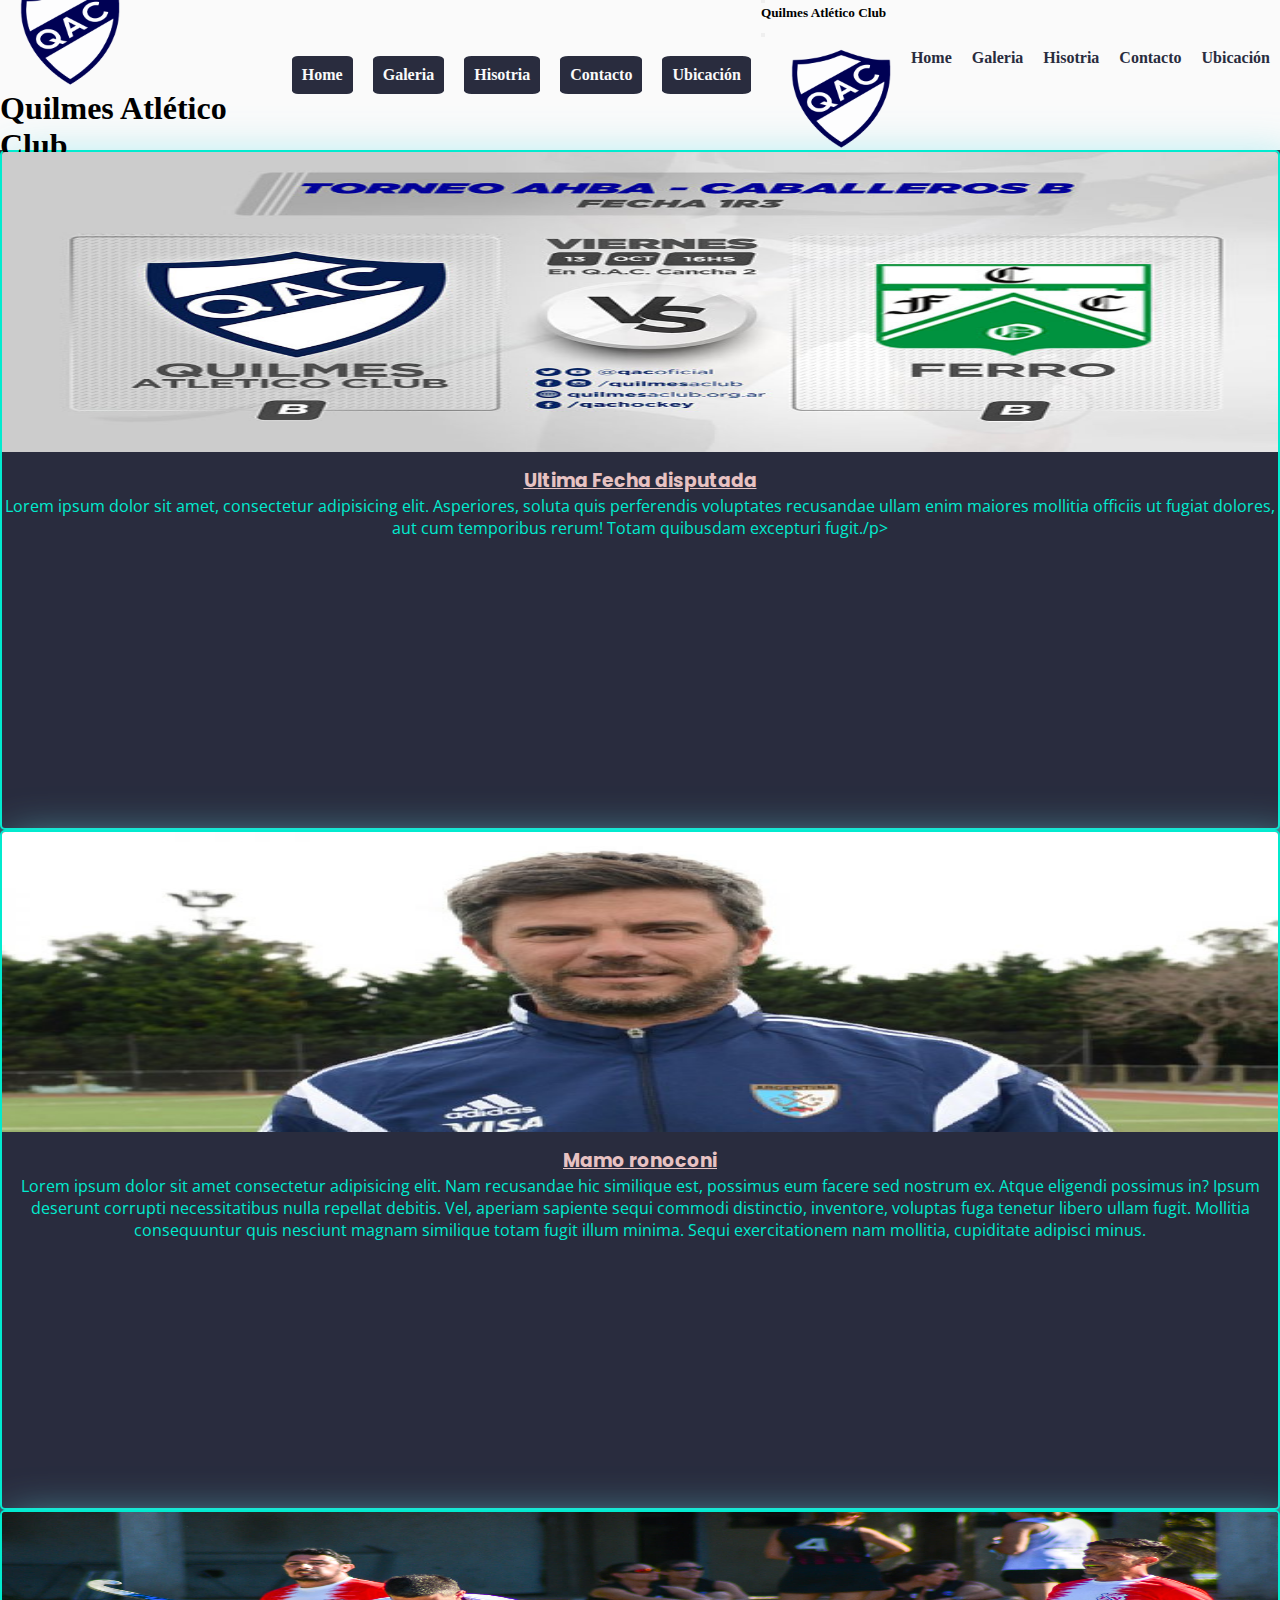
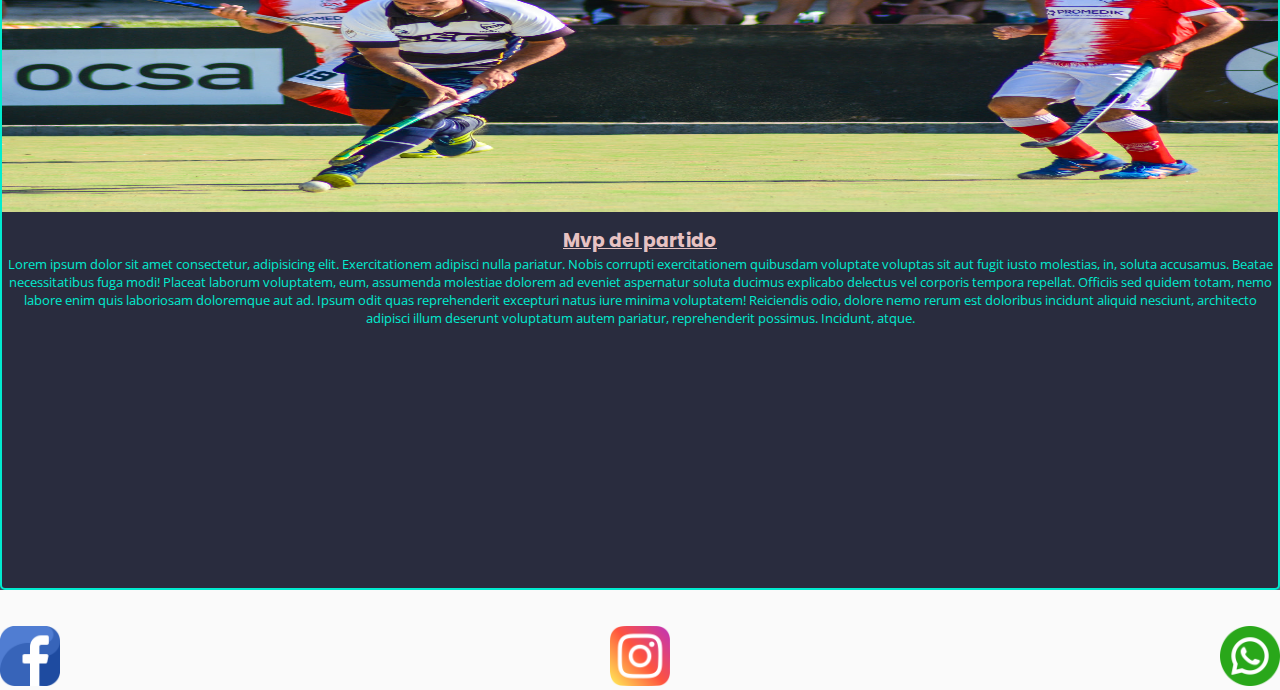
<file: index.html>
<!DOCTYPE html>
<html lang="en">

<head>
    <meta charset="UTF-8">
    <meta name="viewport" content="width=device-width, initial-scale=1.0">

    <!-- titulo del html -->
    <title>Quilmes Atleitco Club </title>

    <!-- Link bootstrap -->
    <link href="https://cdn.jsdelivr.net/npm/bootstrap@5.3.2/dist/css/bootstrap.min.css" rel="stylesheet"
        integrity="sha384-T3c6CoIi6uLrA9TneNEoa7RxnatzjcDSCmG1MXxSR1GAsXEV/Dwwykc2MPK8M2HN" crossorigin="anonymous">


    <!-- link css -->
    <link rel="stylesheet" href="./css/style.css">

    <!-- link favicom -->
    <link rel="shortcut icon" href="./media/qac.png" type="image/x-icon">

    <!-- google fonts -->
    <link rel="preconnect" href="https://fonts.googleapis.com">
    <link rel="preconnect" href="https://fonts.gstatic.com" crossorigin>
    <link href="https://fonts.googleapis.com/css2?family=Libre+Baskerville:ital@1&display=swap" rel="stylesheet">
    <link rel="preconnect" href="https://fonts.googleapis.com">
    <link rel="preconnect" href="https://fonts.gstatic.com" crossorigin>
    <link href="https://fonts.googleapis.com/css2?family=Oswald:wght@200&display=swap" rel="stylesheet">
    <link rel="preconnect" href="https://fonts.googleapis.com">
    <link rel="preconnect" href="https://fonts.gstatic.com" crossorigin>
    <link href="https://fonts.googleapis.com/css2?family=Poppins:ital,wght@1,300&display=swap" rel="stylesheet">

</head>

<!-- todo lo que se encuentra dentro de nuestro html -->

<body>
    <!-- encabezado de nuestro html -->
    <header class="encabezado p-3">
        <div class="d-flex justify-content-center">
            <!-- logo del encabezado linkeado -->
            <a href="./index.html">
                <img class="logo-qac" src="./media/qac.png" alt="logo qac">
            </a>
            <!-- titulo principal -->
            <h1 class="text-center">Quilmes Atlético Club</h1>
        </div>


        <!-- botones de navegacion -->
        <nav class="d-none d-lg-flex">
            <ul>
                <li class="botones-menu" ><a class="style-boton" href="#">Home</a></li>
                <li class="botones-menu"><a class="style-boton" href="./pages/galeria.html">Galeria</a></li>
                <li class="botones-menu"><a class="style-boton" href="./pages/historia.html">Hisotria</a></li>
                <li class="botones-menu"><a class="style-boton" href="./pages/contacto.html">Contacto</a></li>
                <li class="botones-menu"><a class="style-boton" href="./pages/ubicacion.html">Ubicación</a></li>
            </ul>
        </nav>
        <div class="d-block d-lg-none">
            <nav class="navbar">
                <div class="container-fluid">
                    <button class="navbar-toggler" type="button" data-bs-toggle="offcanvas"
                        data-bs-target="#offcanvasNavbar" aria-controls="offcanvasNavbar"
                        aria-label="Toggle navigation">
                        <span class="navbar-toggler-icon"></span>
                    </button>
                    <div class="offcanvas offcanvas-end" tabindex="-1" id="offcanvasNavbar"
                        aria-labelledby="offcanvasNavbarLabel">
                        <div class="offcanvas-header">
                            <h5 class="offcanvas-title" id="offcanvasNavbarLabel">Quilmes Atlético Club</h5>
                            <button type="button" class="btn-close" data-bs-dismiss="offcanvas"
                                aria-label="Close"></button>
                        </div>
                        <div class="offcanvas-body">
                            <ul class="navbar-nav justify-content-end flex-grow-1 align-items-center">
                                <li class="list-menu"><a href="./index.html"><img class="logo-qac" src="./media/qac.png" alt=""></a></li>
                                <li class="list-menu"><a href="#">Home</a></li>
                                <li class="list-menu"><a href="./pages/galeria.html">Galeria</a></li>
                                <li class="list-menu"><a href="./pages/historia.html">Hisotria</a></li>
                                <li class="list-menu"><a href="./pages/contacto.html">Contacto</a></li>
                                <li class="list-menu"><a href="./pages/ubicacion.html">Ubicación</a></li>
                            </ul>

                        </div>
                    </div>
                </div>
            </nav>

        </div>
    </header>

    <!-- material mas imporatnte del html -->
    <main class="w-100">

        <!-- seccion donde van a estar las cartas -->
        <section class="mt-5 pe-5 ps-5">
            <!-- con div, vamos a dividir cada una de las cartas del html, para luego poder darle el estilo que queramos -->
            <div class="row">
                <div class="col-lg-4 col-xs-12 col-md-6">
                    <div class="card ">
                        <!-- imagen del box 1 -->
                        <img class="fixture" src="./media/ultima_fecha.jpg" alt="ultima fecha qac">
                        <div>
                            <h3>Ultima Fecha disputada</h3>
                        </div>
                        <!-- texto del box 1 -->
                        <div class="texto-box-1">
                            <p>Lorem ipsum dolor sit amet, consectetur adipisicing elit. Asperiores, soluta quis
                                perferendis voluptates recusandae ullam enim maiores mollitia officiis ut fugiat
                                dolores, aut cum temporibus rerum! Totam quibusdam excepturi fugit./p>
                        </div>
                    </div>
                </div>
                <div class="col-lg-4 col-xs-12 col-md-6">
                    <div class="card">
                        <!-- imagen del box 2 -->
                        <img class="fixture" src="./media/mamo-ronconi.jpg" alt="mamo ronconi">
                        <!-- nombre del entrevistado box2 -->
                        <h3>Mamo ronoconi</h3>
                        <div>
                            <p>Lorem ipsum dolor sit amet consectetur adipisicing elit. Nam recusandae hic similique
                                est, possimus eum facere sed nostrum ex. Atque eligendi possimus in? Ipsum deserunt
                                corrupti necessitatibus nulla repellat debitis.
                                Vel, aperiam sapiente sequi commodi distinctio, inventore, voluptas fuga tenetur libero
                                ullam fugit. Mollitia consequuntur quis nesciunt magnam similique totam fugit illum
                                minima. Sequi exercitationem nam mollitia, cupiditate adipisci minus.</p>
                        </div>
                    </div>
                </div>
                <div class="col-lg-4 col-xs-12 col-md-6">
                    <div class="card">
                        <!-- video resumen de partido -->
                        <div>
                            <img class="fixture" src="./media/mvp-qac.jpg" alt="mejor jugador del partido">
                        </div>
                        <div>
                            <h3>Mvp del partido</h3>
                        </div>
                        <div class="texto-box-3">
                            <p>Lorem ipsum dolor sit amet consectetur, adipisicing elit. Exercitationem adipisci nulla
                                pariatur. Nobis corrupti exercitationem quibusdam voluptate voluptas sit aut fugit iusto
                                molestias, in, soluta accusamus. Beatae necessitatibus fuga modi!
                                Placeat laborum voluptatem, eum, assumenda molestiae dolorem ad eveniet aspernatur
                                soluta ducimus explicabo delectus vel corporis tempora repellat. Officiis sed quidem
                                totam, nemo labore enim quis laboriosam doloremque aut ad.
                                Ipsum odit quas reprehenderit excepturi natus iure minima voluptatem! Reiciendis odio,
                                dolore nemo rerum est doloribus incidunt aliquid nesciunt, architecto adipisci illum
                                deserunt voluptatum autem pariatur, reprehenderit possimus. Incidunt, atque.</p>
                        </div>
                    </div>
                </div>
            </div>
        </section>
    </main>
    <!-- pie de pagina -->
    <footer class="pie-de-pagina">
        <div>
            <a href="https://www.facebook.com/QACHOCKEY"><img class="logos-footer" src="./media/logo-facebook.png"
                    alt="logo facebook"></a>
        </div>
        <a href="https://www.instagram.com/quilmeshockeyoficial/"><img class="logos-footer"
                src="./media/logo-instagram.png" alt="logo ig"></a>
        <div>
            <a href="#"><img class="logos-footer" src="./media/logo-wp.png" alt="logo wp"></a>
        </div>
    </footer>
    <script src="https://cdn.jsdelivr.net/npm/bootstrap@5.3.2/dist/js/bootstrap.bundle.min.js"
        integrity="sha384-C6RzsynM9kWDrMNeT87bh95OGNyZPhcTNXj1NW7RuBCsyN/o0jlpcV8Qyq46cDfL"
        crossorigin="anonymous"></script>
</body>

</html>
</file>
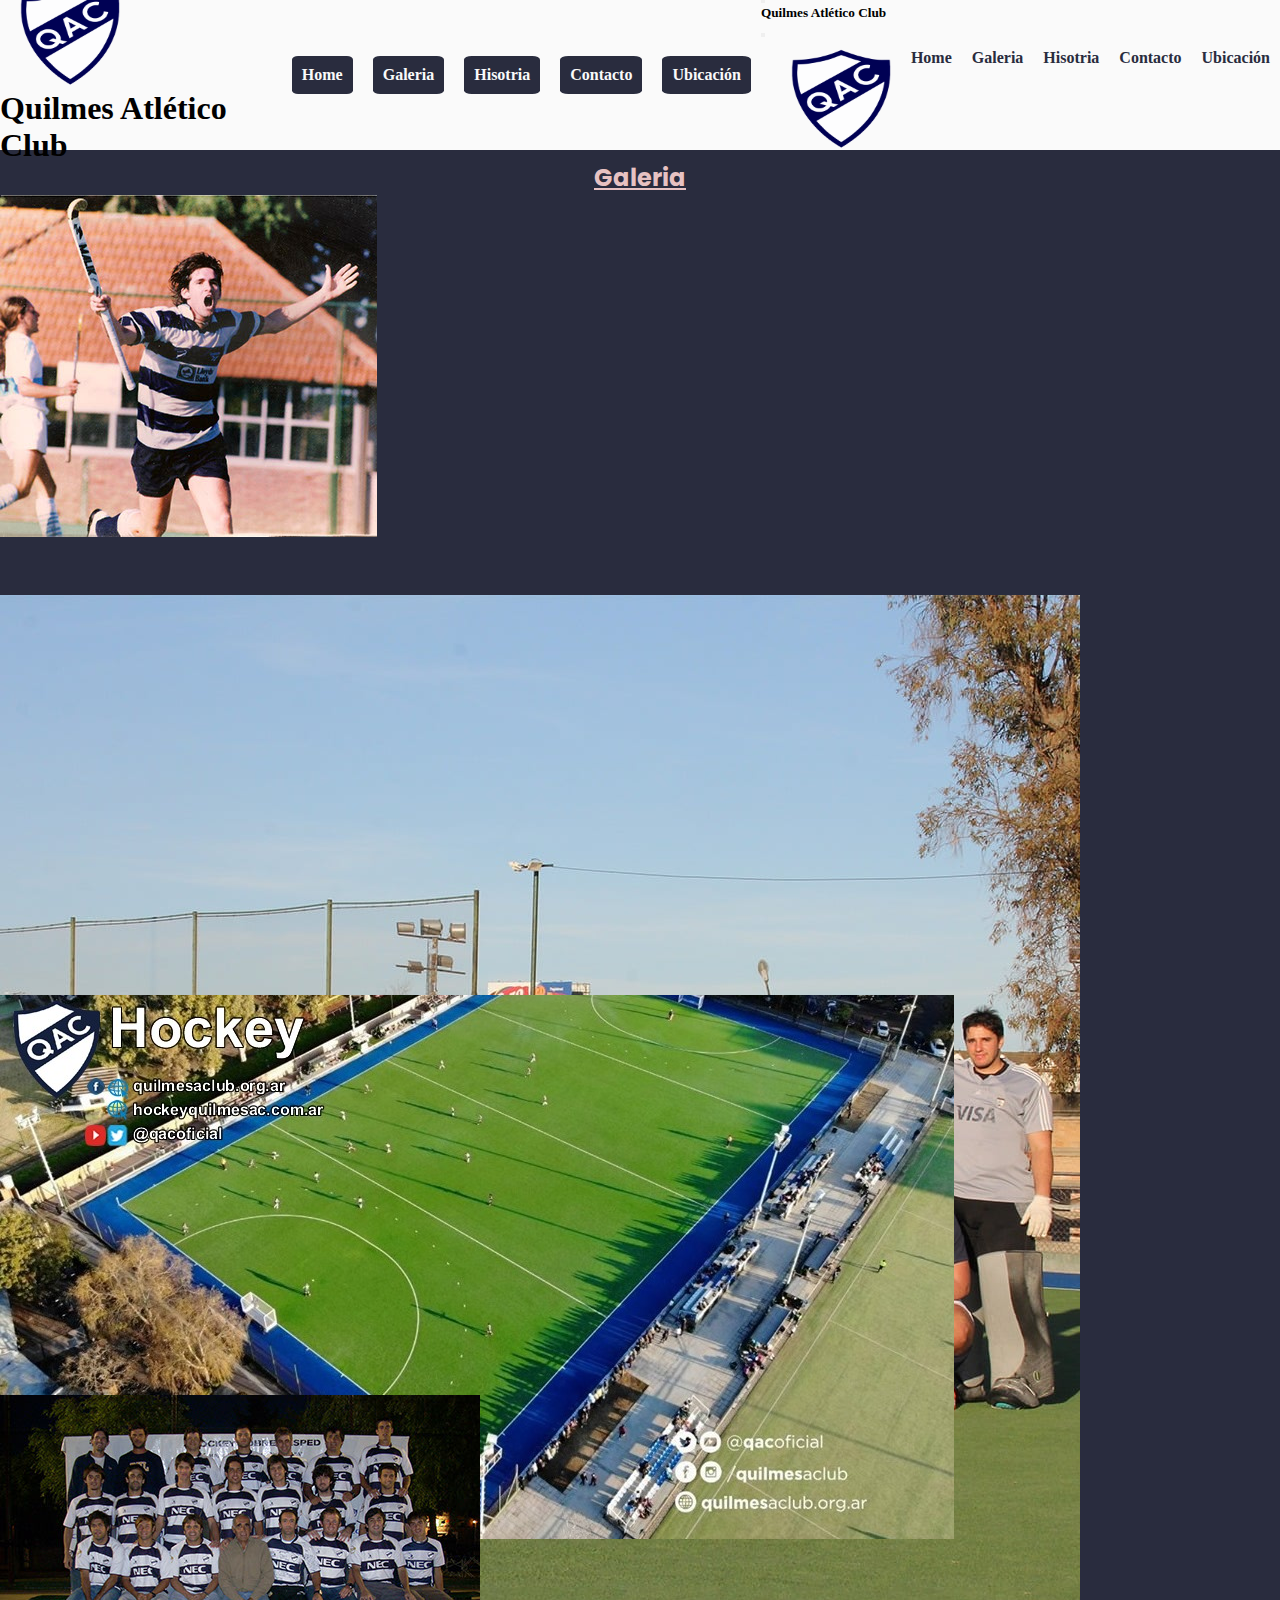
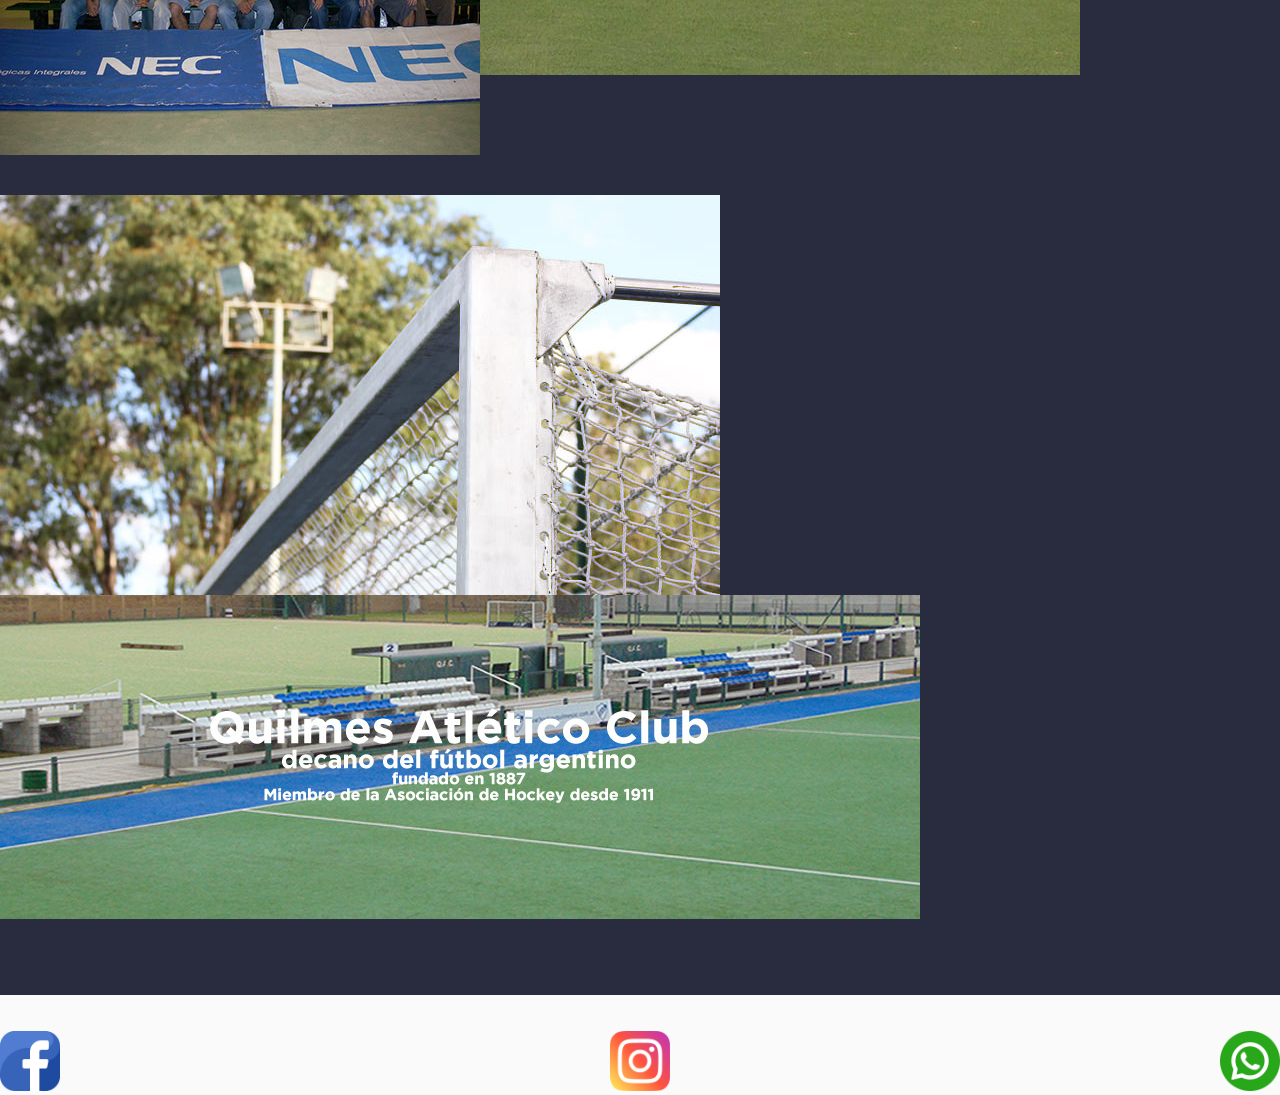
<file: pages/galeria.html>
<!DOCTYPE html>
<html lang="en">

<head>
    <meta charset="UTF-8">
    <meta name="viewport" content="width=device-width, initial-scale=1.0">

    <!-- titulo del html -->
    <title>Quilmes Atleitco Club </title>

    <!-- Link bootstrap -->
    <link href="https://cdn.jsdelivr.net/npm/bootstrap@5.3.2/dist/css/bootstrap.min.css" rel="stylesheet"
        integrity="sha384-T3c6CoIi6uLrA9TneNEoa7RxnatzjcDSCmG1MXxSR1GAsXEV/Dwwykc2MPK8M2HN" crossorigin="anonymous">

    <!-- link css -->
    <link rel="stylesheet" href="../css/style.css">

    <!-- link favicom -->
    <link rel="shortcut icon" href="../media/qac.png" type="image/x-icon">

    <!-- google fonts -->
    <link rel="preconnect" href="https://fonts.googleapis.com">
    <link rel="preconnect" href="https://fonts.gstatic.com" crossorigin>
    <link href="https://fonts.googleapis.com/css2?family=Libre+Baskerville:ital@1&display=swap" rel="stylesheet">
</head>

<!-- todo lo que se encuentra dentro de nuestro html -->

<body>
    <!-- encabezado de nuestro html -->
    <header class="encabezado p-3">
        <div class="d-flex justify-content-center">
            <!-- logo del encabezado linkeado -->
            <a href="../index.html">
                <img class="logo-qac" src="../media/qac.png" alt="logo qac">
            </a>
            <!-- titulo principal -->
            <h1 class="text-center">Quilmes Atlético Club</h1>
        </div>


        <!-- botones de navegacion -->
        <nav class="d-none d-lg-flex">
            <ul>
                <li class="botones-menu" ><a class="style-boton" href="../index.html">Home</a></li>
                <li class="botones-menu"><a class="style-boton" href="#">Galeria</a></li>
                <li class="botones-menu"><a class="style-boton" href="./historia.html">Hisotria</a></li>
                <li class="botones-menu"><a class="style-boton" href="./contacto.html">Contacto</a></li>
                <li class="botones-menu"><a class="style-boton" href="./ubicacion.html">Ubicación</a></li>
            </ul>
        </nav>
        <div class="d-block d-lg-none">
            <nav class="navbar">
                <div class="container-fluid">
                    <button class="navbar-toggler" type="button" data-bs-toggle="offcanvas"
                        data-bs-target="#offcanvasNavbar" aria-controls="offcanvasNavbar"
                        aria-label="Toggle navigation">
                        <span class="navbar-toggler-icon"></span>
                    </button>
                    <div class="offcanvas offcanvas-end" tabindex="-1" id="offcanvasNavbar"
                        aria-labelledby="offcanvasNavbarLabel">
                        <div class="offcanvas-header">
                            <h5 class="offcanvas-title" id="offcanvasNavbarLabel">Quilmes Atlético Club</h5>
                            <button type="button" class="btn-close" data-bs-dismiss="offcanvas"
                                aria-label="Close"></button>
                        </div>
                        <div class="offcanvas-body">
                            <ul class="navbar-nav justify-content-end flex-grow-1 align-items-center">
                                <li class="list-menu"><a href="../index.html"><img class="logo-qac" src="../media/qac.png" alt=""></a></li>
                                <li class="list-menu"><a href="../index.html">Home</a></li>
                                <li class="list-menu"><a href="#">Galeria</a></li>
                                <li class="list-menu"><a href="./historia.html">Hisotria</a></li>
                                <li class="list-menu"><a href="./contacto.html">Contacto</a></li>
                                <li class="list-menu"><a href="./ubicacion.html">Ubicación</a></li>
                            </ul>

                        </div>
                    </div>
                </div>
            </nav>

        </div>
    </header>

    <main>
        <div>
            <h2 class="mt-3">Galeria</h2>
        </div>
        <section class="foto-galeria pe-3 ps-5 mt-5 mb-5">
            <div class="row mb-5">
                <div class="col-12 col-xs-12 col-md-4 grilla-fotos">
                    <img class="h-100 w-100 img-fluid" src="../media/muirguillermo.jpg" alt="foto guillermo muir">
                </div>
                <div class="col-12 col-xs-12 col-md-4 grilla-fotos">
                    <img class="h-100 w-100 img-fluid" src="../media/team.jpg" alt="equipo">
                </div>
                <div class="col-12 col-xs-12 col-md-4 grilla-fotos">
                    <img class="h-100 w-100 img-fluid" src="../media/cancha.jpg" alt="cancha qac">
                </div>
            </div>
            <div class="row">
                <div class="col-12 col-xs-12 col-md-4 grilla-fotos">
                    <img class="h-100 w-100 img-fluid" src="../media/campeones.jpg" alt="campeones qac">
                </div>
                <div class="col-12 col-xs-12 col-md-4 grilla-fotos">
                    <img class="h-100 w-100 img-fluid" src="../media/arco.jpg" alt="arco qac">
                </div>
                <div class="col-12 col-xs-12 col-md-4 grilla-fotos">
                    <img class="h-100 w-100 img-fluid" src="../media/banner_qac_2.jpg" alt="banner qac">
                </div>
            </div>
        </section>
    </main>
    <!-- pie de pagina -->
    <footer class="pie-de-pagina">
        <a href="https://www.facebook.com/QACHOCKEY"><img class="logos-footer" src="../media/logo-facebook.png"
                alt="logo facebook"></a>
        <a href="https://www.instagram.com/quilmeshockeyoficial/"><img class="logos-footer"
                src="../media/logo-instagram.png" alt="logo ig"></a>
        <a href="#"><img class="logos-footer" src="../media/logo-wp.png" alt="logo wp"></a>
    </footer>
    <script src="https://cdn.jsdelivr.net/npm/bootstrap@5.3.2/dist/js/bootstrap.bundle.min.js"
        integrity="sha384-C6RzsynM9kWDrMNeT87bh95OGNyZPhcTNXj1NW7RuBCsyN/o0jlpcV8Qyq46cDfL"
        crossorigin="anonymous"></script>

</body>

</html>
</file>
<file: css/style.css>
/* google fonts insertado mediante import */

@import url('https://fonts.googleapis.com/css2?family=Poppins:ital,wght@1,300&display=swap');
@import url('https://fonts.googleapis.com/css2?family=Open+Sans&display=swap');


/* estilo para todo el doc */
*{
    margin: 0;
    padding: 0;
    box-sizing: border-box;
}

/* color de body */
html{
    width: 100vw;
}
body{
    background-color: #292c3e;
    overflow-x: hidden; 
    width: 100vw;
}

/* estilos header */
header{
    display: flex;
    justify-content: space-between;
    align-items: center;
    height: 150px;
    width: 100vw;
    background-color: #fafafa;
}

.logo-qac{
    height: 100px;
    width: 100px;
    margin-left: 20px;
}


.titulo-header {
   
    font-family: 'Libre Baskerville', serif;
    font-size: 4em;
    color: #292c3e;
    
}

header nav ul{
    display: flex;
    
}

header nav ul li{
 list-style: none;
 color: black;
 padding: 10px;

}

header nav ul li a{
    text-decoration: none;
    color: #292c3e;
    font-size: medium;
    font-weight: bold;
    
}

.list-menu{
    background-color: none;

}

.botones-menu{
    background-color: #292c3e;
    margin: 10px;
    border-radius: 10%;
}

.style-boton{
    color: #fafafa;
    font-size: medium;
}
/* estilo main inicio */


.card{
    height: 680px;
    border: 2px solid #01ebcf;
    background-color:#292c3e ;
    overflow: hidden;
    border-radius: 5px;
    box-shadow: 11px 13px 46px 2px rgba(105,221,232,0.75);
    -webkit-box-shadow: 11px 13px 46px 2px rgba(105,221,232,0.75);
    -moz-box-shadow: 11px 13px 46px 2px rgba(105,221,232,0.75);
}

/* estilo main inicio*/
.fixture{
    width: 100%;
    height: 300px ;
}

/* estilo de la fuente de los box */

section div h3{
    font-family: 'Poppins', sans-serif;
    color: #e7c2c2;
    text-align: center;
    padding-top: 10px;
    text-decoration: underline;

}
.texto-box-3{
    font-size: small;
    
}

/* estilo main galeria */

.grilla-fotos{
    height: 400px;
}

main div h2{
    font-family: 'Poppins', sans-serif;
    color: #e7c2c2;
    text-align: center;
    padding-top: 10px;
    text-decoration: underline;
}

/* .foto-galeria{
    margin-top: 50px;
    display:flex;
    flex-direction:row;
    flex-wrap: wrap;
} */




/* estilo main historia */


.foto-historia{
    text-align: center;
}

.texto-historia{
    color:#01ebcf;
    font-family: 'Open Sans', sans-serif;
}
main section div.texto-historia p{
    text-align: center;
    border: 2px solid wheat;
    height: auto;
    overflow: hidden;
}


/* estilo main contacto */


.estilo-sexo{
        display:flex;
        flex-flow: wrap;
        justify-content: flex-start;
}

.main-contacto form{
    display: flex;
    flex-flow:column;
    align-items: center;
}

.main-contacto form div label{
    display:block;
    color: #01ebcf;
    margin: 10px;
    text-align: justify;
}

/* estilo main ubicacion */



main div p{
    color: #01ebcf;
    font-family: 'Open Sans', sans-serif;
    text-align: center;
    
}
main section div iframe{
    width: 500px;
    height: 500px;
    position: relative;
    left:700px;
}


/* EstilO Footer */


footer{
    background-color: #fafafa;
    height: 100px;
    display: flex;
    justify-content: space-between;
    align-items: end;
}

.logos-footer{
    width:60px;
    height: 60px;
    
}
</file>
